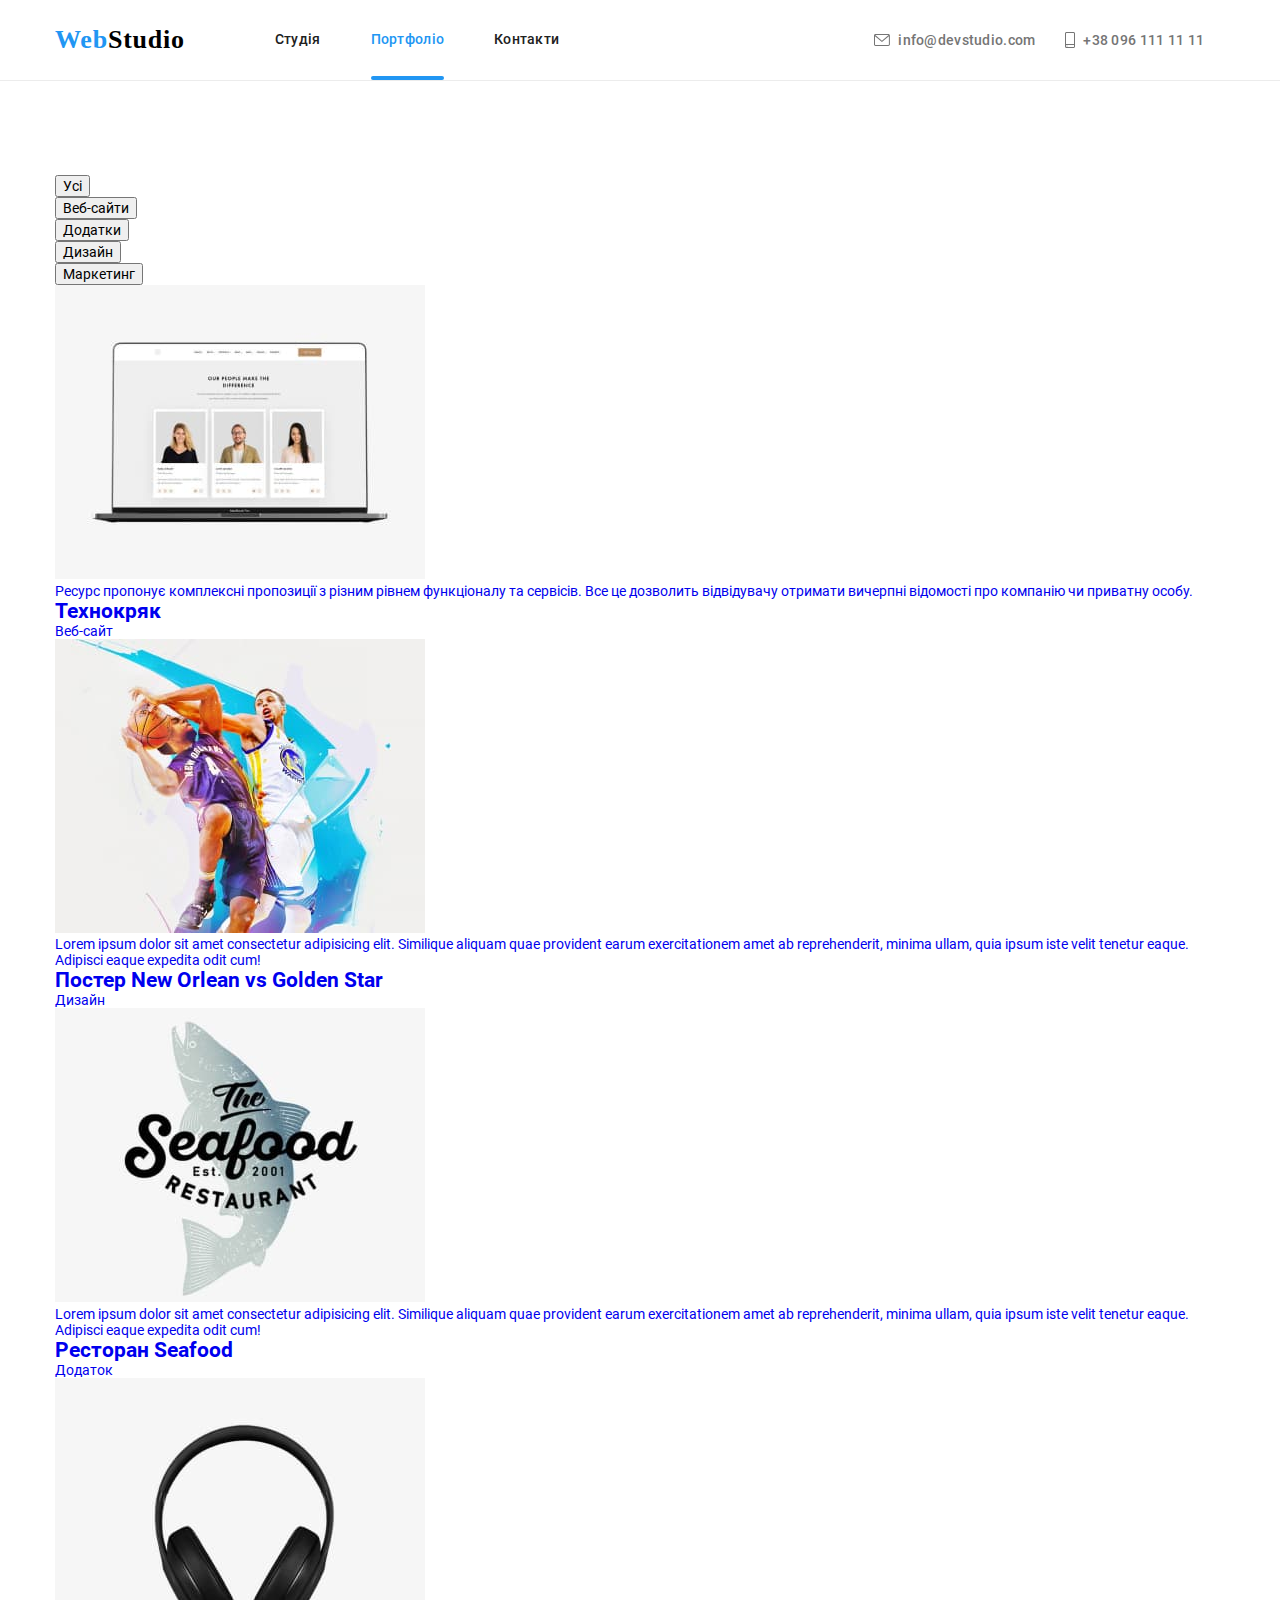
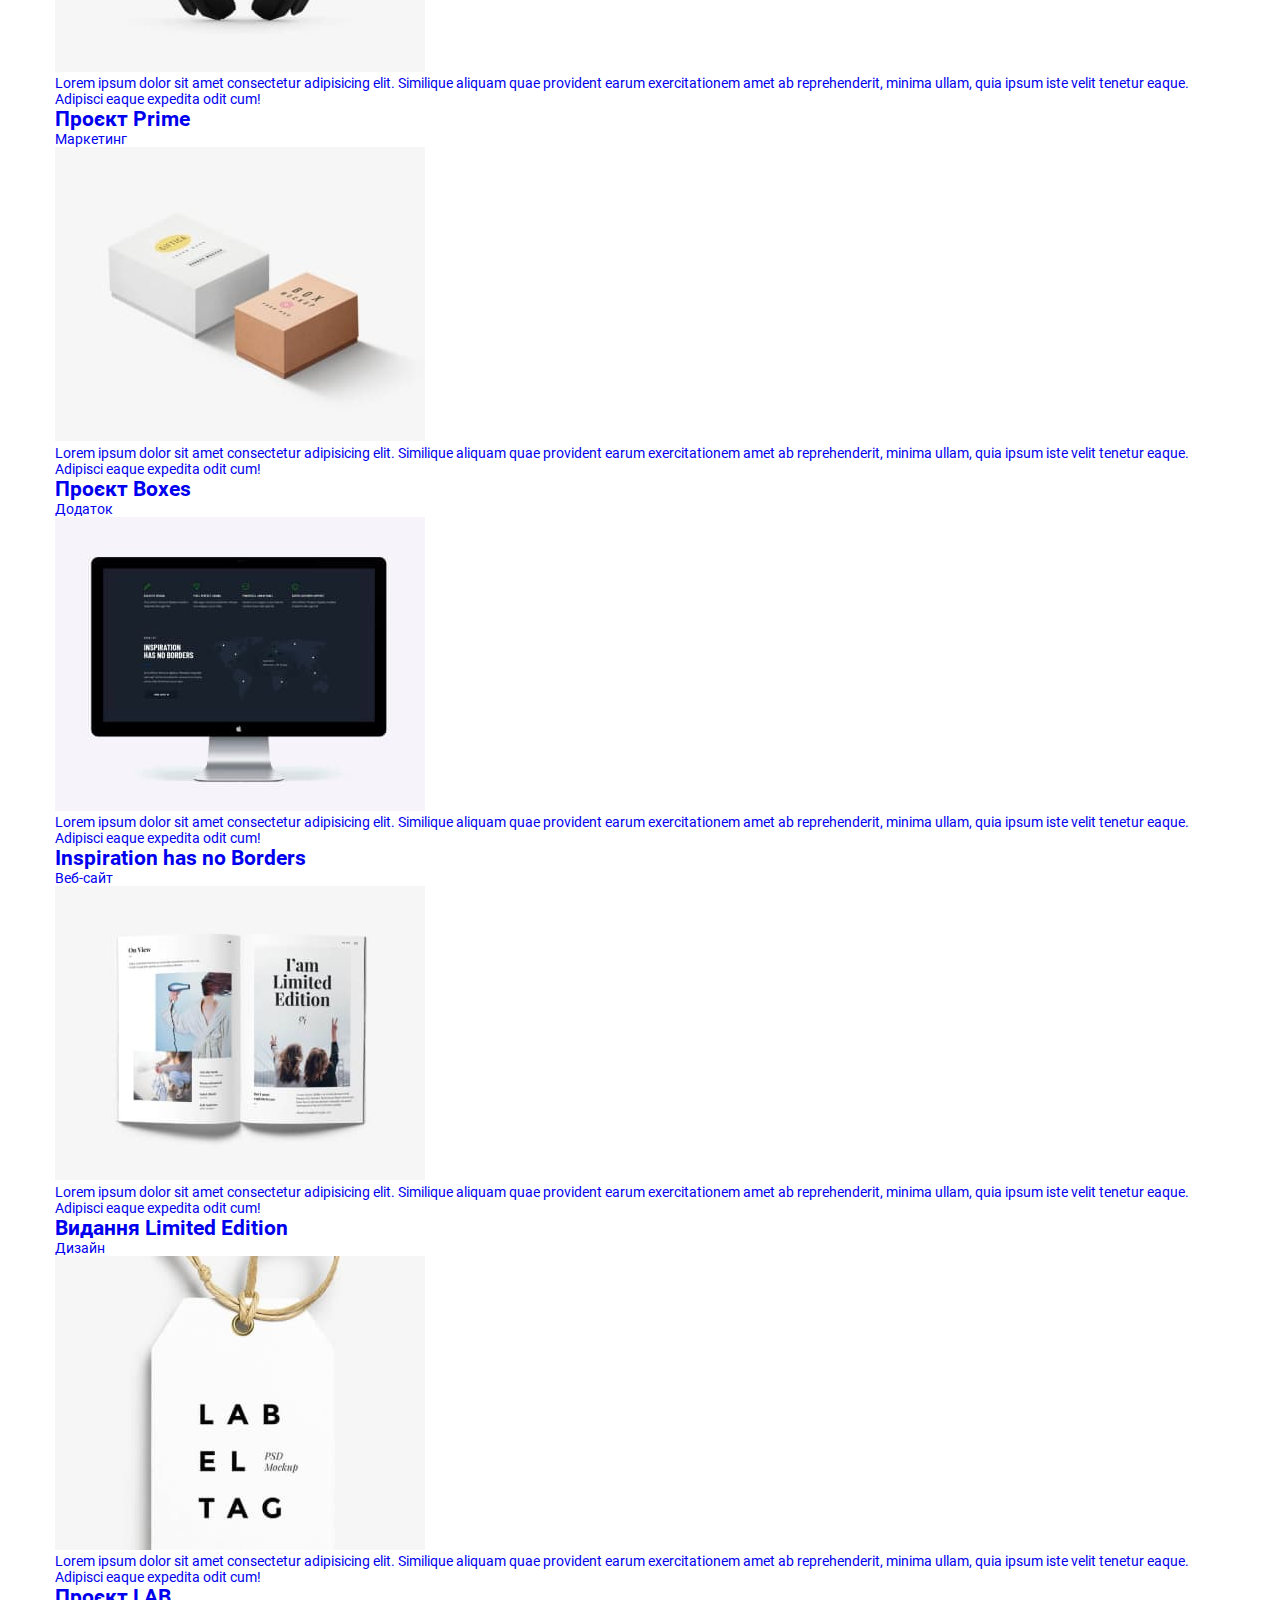
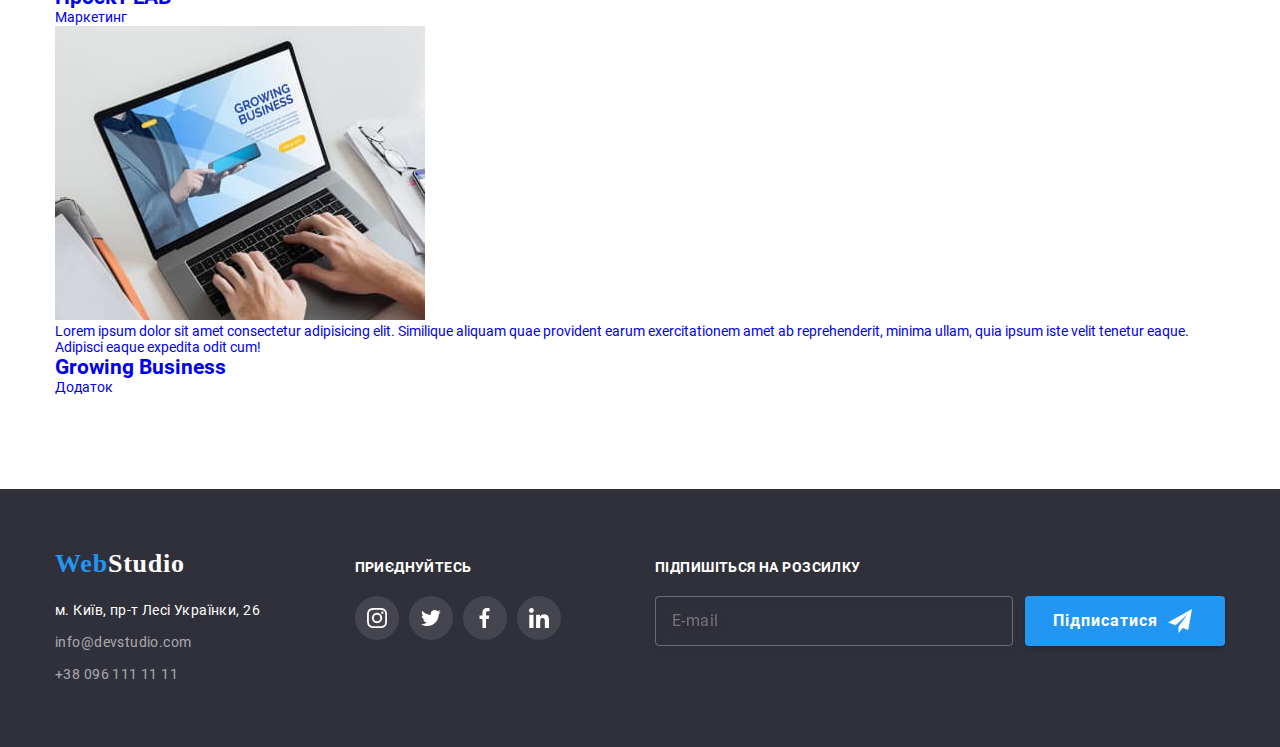
<file: portfolio.html>
<!DOCTYPE html>
<html lang="uk">
<head>
    <meta charset="UTF-8">
    <meta http-equiv="X-UA-Compatible" content="IE=edge">
    <meta name="viewport" content="width=device-width, initial-scale=1.0">
    <!-- <link rel="preconnect" href="https://fonts.googleapis.com">
    <link rel="preconnect" href="https://fonts.gstatic.com" crossorigin>
    <link href="https://fonts.googleapis.com/css2?family=Raleway:wght@700&family=Roboto:wght@400;500;700;900&display=swap" rel="stylesheet">
    <link rel="stylesheet" href="https://cdnjs.cloudflare.com/ajax/libs/modern-normalize/1.1.0/modern-normalize.min.css" integrity="sha512-wpPYUAdjBVSE4KJnH1VR1HeZfpl1ub8YT/NKx4PuQ5NmX2tKuGu6U/JRp5y+Y8XG2tV+wKQpNHVUX03MfMFn9Q==" crossorigin="anonymous" referrerpolicy="no-referrer"> -->
    <link rel="stylesheet" href="./css/main.min.css">
    <title>Portfolio</title>
</head>
<body>
    <!--Шапка сайта-->
    <header class="header">
        <div class="container">
            <div class="header__container">
                <nav class="header__nav">
                    <a class="logo" lang="en" href="/">Web<span class="logo--header">Studio</span></a>
                    <ul class="site-nav list">
                        <li><a href="./index.html" class="site-nav__link link">Студія</a></li>
                        <li><a href="./portfolio.html" class="site-nav__link site-nav__link--current link">Портфоліо</a></li>
                        <li><a href="#" class="site-nav__link link">Контакти</a></li>
                    </ul>
                </nav>
                <ul class="contacts list">
                    <li><a href="mailto:info@devstudio.com" class="contacts__link link">
                        <svg class="contacts__icon" width="16px" height="12px">
                            <use href="./images/icons.svg#icon-envelope"></use>
                        </svg>
                        info@devstudio.com</a>
                    </li>
                    <li><a href="tel:+380961111111" class="contacts__link link">
                        <svg class="contacts__icon" width="10px" height="16px">
                            <use href="./images/icons.svg#icon-smartphone"></use>
                        </svg>
                        +38 096 111 11 11</a>
                    </li>
                </ul>
            </div>
        </div>
    </header>
    <main>
        <section class="projects section">
            <div class="container">
                <h1 class="visually-hidden">Проєкти</h1>
            <!--Фільтри до проєктів-->
                <ul class="projects__filter-list list">
                    <li><button type="button" class="btn-filter">Усі</button></li>
                    <li><button type="button" class="btn-filter">Веб-сайти</button></li>
                    <li><button type="button" class="btn-filter">Додатки</button></li>
                    <li><button type="button" class="btn-filter">Дизайн</button></li>
                    <li><button type="button" class="btn-filter">Маркетинг</button></li>
                </ul>

            <!--Проєкти-->
                <ul class="projects__list list">
                    <li class="projects__item">
                        <div class="project-card">
                            <a href="#" class="project__link link">
                                <div class="project__box-overlay">
                                    <img class="project__img" width="370" src="./images/tekhnokriak.jpg" alt="Ноутбук з веб-сторінкою сайту на екрані.">
                                    <p class="project__card-overlay">Ресурс пропонує комплексні пропозиції з різним рівнем функціоналу та сервісів. Все це дозволить відвідувачу отримати вичерпні відомості про компанію чи приватну особу.</p>
                                </div>
                                <div class="project__caption">
                                    <h2 class="project__title">Технокряк</h2>
                                    <p class="project__type">Веб-сайт</p>
                                </div>                            
                            </a>
                        </div>
                    </li>
                    <li class="projects__item">
                        <div class="project-card">
                            <a href="#" class="project__link link">
                                <div class="project__box-overlay">
                                    <img class="project__img" width="370" src="./images/poster-new-orlean-vs-golden-star.jpg" alt="Два баскетболіста борються за м'яч.">
                                    <p class="project__card-overlay">Lorem ipsum dolor sit amet consectetur adipisicing elit. Similique aliquam quae provident earum exercitationem amet ab reprehenderit, minima ullam, quia ipsum iste velit tenetur eaque. Adipisci eaque expedita odit cum!</p>
                                </div>
                            <div class="project__caption">
                            <h2 class="project__title">Постер <span lang="en">New Orlean vs Golden Star</span></h2>
                            <p class="project__type">Дизайн</p>
                        </div>
                        </a>
                        </div>
                    </li>
                    <li class="projects__item">
                       <div class="project-card">
                           <a href="#" class="project__link link">
                                <div class="project__box-overlay">
                                    <img class="project__img" width="370" src="./images/restoran-seafood.jpg" alt="На фоні риби напис The Seafood est.2001 restaurant.">
                                    <p class="project__card-overlay">Lorem ipsum dolor sit amet consectetur adipisicing elit. Similique aliquam quae provident earum exercitationem amet ab reprehenderit, minima ullam, quia ipsum iste velit tenetur eaque. Adipisci eaque expedita odit cum!</p>
                                </div>
                                <div class="project__caption">
                                    <h2 class="project__title">Ресторан <span lang="en">Seafood</span></h2>  
                                    <p class="project__type">Додаток</p>
                                </div>            
                            </a>
                       </div>
                    </li>
                    <li class="projects__item">
                        <div class="project-card">
                            <a href="#" class="project__link link">
                                <div class="project__box-overlay">
                                    <img class="project__img" width="370" src="./images/proekt-prime.jpg" alt="Великі накладні чорні навушники на білому фоні.">
                                    <p class="project__card-overlay">Lorem ipsum dolor sit amet consectetur adipisicing elit. Similique aliquam quae provident earum exercitationem amet ab reprehenderit, minima ullam, quia ipsum iste velit tenetur eaque. Adipisci eaque expedita odit cum!</p>
                                </div>
                                <div class="project__caption">
                                    <h2 class="project__title">Проєкт <span lang="en">Prime</span></h2>
                                    <p class="project__type">Маркетинг</p>
                                </div>
                            </a>
                        </div>
                    </li>
                    <li class="projects__item">
                        <div class="project-card">
                            <a href="#" class="project__link link">
                                <div class="project__box-overlay">
                                    <img class="project__img" width="370" src="./images/proekt-boxes.jpg" alt="Дві коробочки білого та світло-коричньового кольорівю.">
                                    <p class="project__card-overlay">Lorem ipsum dolor sit amet consectetur adipisicing elit. Similique aliquam quae provident earum exercitationem amet ab reprehenderit, minima ullam, quia ipsum iste velit tenetur eaque. Adipisci eaque expedita odit cum!</p>
                                </div>
                                <div class="project__caption">
                                    <h2 class="project__title">Проєкт <span lang="en">Boxes</span></h2>
                                    <p class="project__type">Додаток</p>
                                </div>   
                            </a>
                        </div>
                    </li>
                    <li class="projects__item">
                        <div class="project-card">
                            <a href="#" class="project__link link">
                                <div class="project__box-overlay">
                                    <img class="project__img" width="370" src="./images/inspiration-has-no-borders.jpg" alt="Моноблок Apple iMac, на екрані якого сайт з великим написом Inspiration has no Borders">
                                    <p class="project__card-overlay">Lorem ipsum dolor sit amet consectetur adipisicing elit. Similique aliquam quae provident earum exercitationem amet ab reprehenderit, minima ullam, quia ipsum iste velit tenetur eaque. Adipisci eaque expedita odit cum!</p>
                                </div>
                                <div class="project__caption">
                                    <h2 class="project__title"><span lang="en">Inspiration has no Borders</span></h2>
                                    <p class="project__type">Веб-сайт</p>
                                </div>
                            </a>
                        </div>
                    </li>
                    <li class="projects__item">
                        <div class="project-card">
                            <a href="#" class="project__link link">
                                <div class="project__box-overlay">
                                    <img class="project__img" width="370" src="./images/vydannia-limited-edition.jpg" alt="Журнал, розкритий на сторінці зі слоганом I'm Limited Edition ">
                                    <p class="project__card-overlay">Lorem ipsum dolor sit amet consectetur adipisicing elit. Similique aliquam quae provident earum exercitationem amet ab reprehenderit, minima ullam, quia ipsum iste velit tenetur eaque. Adipisci eaque expedita odit cum!</p>
                                </div>
                                <div class="project__caption">
                                    <h2 class="project__title">Видання <span lang="en">Limited Edition</span></h2>
                                    <p class="project__type">Дизайн</p>
                                </div>
                            </a>
                        </div>
                    </li>
                    <li class="projects__item">
                        <div class="project-card">
                            <a href="#" class="project__link link">
                                <div class="project__box-overlay">
                                    <img class="project__img" width="370" src="./images/proekt-lab.jpg" alt="Біла бирка на мотузці з написом LABEL TAG PSD Mockup">
                                    <p class="project__card-overlay">Lorem ipsum dolor sit amet consectetur adipisicing elit. Similique aliquam quae provident earum exercitationem amet ab reprehenderit, minima ullam, quia ipsum iste velit tenetur eaque. Adipisci eaque expedita odit cum!</p>
                                </div>
                                <div class="project__caption">
                                    <h2 class="project__title">Проєкт <span lang="en">LAB</span></h2>
                                    <p class="project__type">Маркетинг</p>
                                </div>
                            </a>
                        </div>
                    </li>
                    <li class="projects__item">
                        <div class="project-card">
                            <a href="#" class="project__link link">
                                <div class="project__box-overlay">
                                    <img class="project__img" width="370" src="./images/growing-business.jpg" alt="Ноутбук з відкритою веб-сторінкою з написом GROWING BUSINESS">
                                    <p class="project__card-overlay">Lorem ipsum dolor sit amet consectetur adipisicing elit. Similique aliquam quae provident earum exercitationem amet ab reprehenderit, minima ullam, quia ipsum iste velit tenetur eaque. Adipisci eaque expedita odit cum!</p>
                                </div>
                                <div class="project__caption">
                                    <h2 class="project__title"><span lang="en">Growing Business</span></h2>
                                    <p class="project__type">Додаток</p>
                                </div>
                            </a>
                        </div>
                    </li>
                </ul>
            </div>
        </section>
    </main>
    <!--Підвал сайту-->
    <footer class="footer">
        <div class="container">
            <div class="footer__box">
                <div>
                    <div class="footer__logo">
                        <a lang="en" href="/" class="logo">Web<span class="logo--footer">Studio</span></a>
                    </div>
                    <address class="address">
                        <ul class="address__list list">
                            <li>
                                <a class="address__location address__link link" href="https://goo.gl/maps/CPtrU1FHBa2aNyZL9" target="_blank" rel="noopener noreferrer nofollow">м. Київ, пр-т Лесі Українки, 26</a>
                            </li>
                            <li>
                                <a class="address__mail address__link link" href="mailto:info@devstudio.com">info@devstudio.com</a>
                            </li>
                            <li>
                                <a class="address__tel address__link link" href="tel:+380961111111">+38 096 111 11 11</a>
                            </li>
                        </ul>
                    </address>
                </div>
                <div class="footer-socials">
                    <h3 class="footer-socials__title">Приєднуйтесь</h3>
                    <div class="socials">                    
                        <ul class="socials__list list">
                            <li class="socials__item">
                                <a class="socials__link socials__link--footer" href="https://instagram.com" target="_blank" rel="noopener noreferrer nofollow">
                                    <svg class="icon" width="20px" height="20px">
                                        <use href="./images/icons.svg#icon-instagram"></use>
                                    </svg>
                                </a>
                            </li>
                            <li class="socials__item">
                                <a class="socials__link socials__link--footer" href="https://twitter.com/" target="_blank" rel="noopener noreferrer nofollow">
                                    <svg class="icon" width="20px" height="20px">
                                        <use href="./images/icons.svg#icon-twitter"></use>
                                    </svg>
                                </a>
                            </li>
                            <li class="socials__item">
                                <a class="socials__link socials__link--footer" href="https://facebook.com" target="_blank" rel="noopener noreferrer nofollow">
                                    <svg class="icon" width="20px" height="20px">
                                        <use href="./images/icons.svg#icon-facebook"></use>
                                    </svg>
                                </a>
                            </li>
                            <li class="socials__item">
                                <a class="socials__link socials__link--footer" href="https://linkedin.com" target="_blank" rel="noopener noreferrer nofollow">
                                    <svg class="icon" width="20px" height="20px">
                                        <use href="./images/icons.svg#icon-linkedin"></use>
                                    </svg>
                                </a>
                            </li>
                        </ul>
                    </div>
                </div>
                <div class="footer-subscribe">
                    <h3 class="footer-subscribe__title">Підпишіться на розсилку</h3>
                    <form class="subscribe" name="subscribe">                        
                        <label class="label" for="user_email">
                            <input 
                            class="subscribe__input" 
                            id="user_email"
                            type="email" 
                            name="email"                              
                            placeholder="E-mail" 
                            lang="en">
                        </label>
                        <button class="btn-subscribe button"  type="submit">
                            <span class="text">Підписатися</span>
                            <svg class="icon" width="24px" height="24px">
                                <use href="./images/icons.svg#icon-send"></use>
                            </svg>
                        </button>
                    </form>
                </div>
            </div>
        </div>
    </footer>
</body>
</html>
</file>
<file: css/main.min.css>
/*! modern-normalize v1.1.0 | MIT License | https://github.com/sindresorhus/modern-normalize */*,::before,::after{-webkit-box-sizing:border-box;box-sizing:border-box}html{line-height:1.15;-webkit-text-size-adjust:100%;-moz-tab-size:4;-o-tab-size:4;tab-size:4}body{margin:0;font-family:system-ui,"Segoe UI",Roboto,Helvetica,Arial,sans-serif,"Apple Color Emoji","Segoe UI Emoji"}hr{height:0;color:inherit}abbr[title]{-webkit-text-decoration:underline dotted;text-decoration:underline dotted}b,strong{font-weight:bolder}code,kbd,samp,pre{font-family:ui-monospace,SFMono-Regular,Consolas,"Liberation Mono",Menlo,monospace;font-size:1em}small{font-size:80%}sub,sup{font-size:75%;line-height:0;position:relative;vertical-align:baseline}sub{bottom:-0.25em}sup{top:-0.5em}table{text-indent:0;border-color:inherit}button,input,optgroup,select,textarea{font-family:inherit;font-size:100%;line-height:1.15;margin:0}button,select{text-transform:none}button,[type=button],[type=reset],[type=submit]{-webkit-appearance:button}::-moz-focus-inner{border-style:none;padding:0}:-moz-focusring{outline:1px dotted ButtonText}:-moz-ui-invalid{box-shadow:none}legend{padding:0}progress{vertical-align:baseline}::-webkit-inner-spin-button,::-webkit-outer-spin-button{height:auto}[type=search]{-webkit-appearance:textfield;outline-offset:-2px}::-webkit-search-decoration{-webkit-appearance:none}::-webkit-file-upload-button{-webkit-appearance:button;font:inherit}summary{display:list-item}:root{--main-background-color: #FFFFFF;--secondary-background-color: #2F303A;--primary-text-color: #757575;--secondary-text-color: #212121;--accent-color: #2196F3;--logo-header: #000000;--logo-footer: #FFFFFF;--header-line-border-color: #ECECEC;--slogan-text-color: #FFFFFF;--advantages-box-background-color: #F5F4FA;--work-text-color: #FFFFFF;--team-background-color: #F5F4FA;--team-icon-fill: #AFB1B8;--team-accent-icon-fill: #FFFFFF;--clients-icon-fill: #AFB1B8;--clients-border-color: #AFB1B8;--btn-accent-text-color: #FFFFFF;--btn-filter-bcg-color: #F5F4FA;--btn-filter-border-color: transparent;--project-caption-border-color: #EEEEEE;--project-overlay-text-color: #FFFFFF;--project-overlay-background-color: rgba(33, 150, 243, 0.9);--footer-text-color: rgba(255, 255, 255, 0.6);--location-text-color: #FFFFFF;--footer-socials-text-color: #FFFFFF;--footer-icon-fill: #FFFFFF;--footer-icon-bcg-color: rgba(255, 255, 255, 0.1);--modal-icon-close-fill: #000000;--modal-icon-close-border-color: rgba(0, 0, 0, 0.1);--modal-form-icon-fill: #212121;--modal-btn-text-color: #FFFFFF;--checkbox-icon-fill: #FFFFFF;--checkbox-border-color: #212121;--mobile-menu-color: #212121}@font-face{font-family:"Roboto";font-style:normal;font-weight:400;src:url("../fonts/roboto-v30-latin_cyrillic-regular.eot");src:local(""),url("../fonts/roboto-v30-latin_cyrillic-regular.eot?#iefix") format("embedded-opentype"),url("../fonts/roboto-v30-latin_cyrillic-regular.woff2") format("woff2"),url("../fonts/roboto-v30-latin_cyrillic-regular.woff") format("woff"),url("../fonts/roboto-v30-latin_cyrillic-regular.ttf") format("truetype"),url("../fonts/roboto-v30-latin_cyrillic-regular.svg#Roboto") format("svg")}@font-face{font-family:"Roboto";font-style:normal;font-weight:500;src:url("../fonts/roboto-v30-latin_cyrillic-500.eot");src:local(""),url("../fonts/roboto-v30-latin_cyrillic-500.eot?#iefix") format("embedded-opentype"),url("../fonts/roboto-v30-latin_cyrillic-500.woff2") format("woff2"),url("../fonts/roboto-v30-latin_cyrillic-500.woff") format("woff"),url("../fonts/roboto-v30-latin_cyrillic-500.ttf") format("truetype"),url("../fonts/roboto-v30-latin_cyrillic-500.svg#Roboto") format("svg")}@font-face{font-family:"Roboto";font-style:normal;font-weight:700;src:url("../fonts/roboto-v30-latin_cyrillic-700.eot");src:local(""),url("../fonts/roboto-v30-latin_cyrillic-700.eot?#iefix") format("embedded-opentype"),url("../fonts/roboto-v30-latin_cyrillic-700.woff2") format("woff2"),url("../fonts/roboto-v30-latin_cyrillic-700.woff") format("woff"),url("../fonts/roboto-v30-latin_cyrillic-700.ttf") format("truetype"),url("../fonts/roboto-v30-latin_cyrillic-700.svg#Roboto") format("svg")}@font-face{font-family:"Roboto";font-style:normal;font-weight:900;src:url("../fonts/roboto-v30-latin_cyrillic-900.eot");src:local(""),url("../fonts/roboto-v30-latin_cyrillic-900.eot?#iefix") format("embedded-opentype"),url("../fonts/roboto-v30-latin_cyrillic-900.woff2") format("woff2"),url("../fonts/roboto-v30-latin_cyrillic-900.woff") format("woff"),url("../fonts/roboto-v30-latin_cyrillic-900.ttf") format("truetype"),url("../fonts/roboto-v30-latin_cyrillic-900.svg#Roboto") format("svg")}h1,h2,h3,h4,h5,h6,p{margin:0}.list{margin-top:0;margin-bottom:0;padding-left:0;list-style:none}.link{text-decoration:none}html{-webkit-box-sizing:border-box;box-sizing:border-box}body{margin:0;background-color:var(--main-background-color);color:var(--primary-text-color);font-family:Roboto,sans-serif;font-weight:400;font-size:14px}body.modal-open{overflow:hidden}.visually-hidden{position:absolute;white-space:nowrap;width:1px;height:1px;overflow:hidden;border:0;padding:0;clip:rect(0, 0, 0, 0);-webkit-clip-path:inset(50%);clip-path:inset(50%);margin:-1px}.is-hidden{opacity:0;visibility:hidden;pointer-events:none;-webkit-transform:scale(0.6);transform:scale(0.6)}.btn-menu{display:-webkit-inline-box;display:-ms-inline-flexbox;display:inline-flex;margin:0;padding:0;border:none}.backdrop{position:fixed;top:0;left:0;width:100%;height:100%;-webkit-transform:scale(1);transform:scale(1);-webkit-transition-property:opacity,visibility,-webkit-transform;transition-property:opacity,visibility,-webkit-transform;transition-property:opacity,visibility,transform;transition-property:opacity,visibility,transform,-webkit-transform;-webkit-transition-duration:250ms;transition-duration:250ms;-webkit-transition-timing-function:cubic-bezier(0.4, 0, 0.2, 1);transition-timing-function:cubic-bezier(0.4, 0, 0.2, 1);background-color:rgba(0,0,0,.2)}.container{margin:0 auto;padding:0 15px}@media(min-width: 480px){.container{max-width:480px;width:100%}}@media(min-width: 768px){.container{max-width:768px;width:100%}}@media(min-width: 1200px){.container{max-width:1200px;width:100%}}.footer{margin-left:auto;margin-right:auto;padding-top:60px;padding-bottom:60px;background-color:var(--secondary-background-color)}.footer__box{display:-webkit-box;display:-ms-flexbox;display:flex;-webkit-box-orient:vertical;-webkit-box-direction:normal;-ms-flex-direction:column;flex-direction:column;-webkit-box-pack:center;-ms-flex-pack:center;justify-content:center;-webkit-box-align:center;-ms-flex-align:center;align-items:center;gap:60px;text-align:center}@media(min-width: 768px){.footer__box{display:-webkit-box;display:-ms-flexbox;display:flex;-webkit-box-orient:horizontal;-webkit-box-direction:normal;-ms-flex-direction:row;flex-direction:row;-ms-flex-wrap:wrap;flex-wrap:wrap;-webkit-box-align:start;-ms-flex-align:start;align-items:flex-start;-ms-flex-pack:distribute;justify-content:space-around}}@media(min-width: 1200px){.footer__box{display:-webkit-box;display:-ms-flexbox;display:flex;-webkit-box-pack:justify;-ms-flex-pack:justify;justify-content:space-between;-webkit-box-align:baseline;-ms-flex-align:baseline;align-items:baseline;text-align:start}}.footer__logo{margin-bottom:20px}.form-field__box{position:relative}.form-field__label{color:var(--primary-text-color);font-weight:400;font-size:12px;line-height:1.17;letter-spacing:.01em}.form-field__input{width:100%;height:40px;padding:0 12px 0 42px;border:1px solid rgba(33,33,33,.2);border-radius:4px;cursor:pointer;-webkit-transition-property:border-color;transition-property:border-color;-webkit-transition-duration:250ms;transition-duration:250ms;-webkit-transition-timing-function:cubic-bezier(0.4, 0, 0.2, 1);transition-timing-function:cubic-bezier(0.4, 0, 0.2, 1)}.form-field__input:focus{border-color:var(--accent-color);outline:none}.form-field__icon{position:absolute;top:50%;left:12px;-webkit-transform:translateY(-50%);transform:translateY(-50%)}.form-field__input:focus+.form-field__icon{fill:var(--accent-color)}.form-field__textarea{padding:12px 16px;width:100%;height:120px;border:1px solid rgba(33,33,33,.2);border-radius:4px;cursor:pointer;resize:none;-webkit-transition-property:border-color;transition-property:border-color;-webkit-transition-duration:250ms;transition-duration:250ms;-webkit-transition-timing-function:cubic-bezier(0.4, 0, 0.2, 1);transition-timing-function:cubic-bezier(0.4, 0, 0.2, 1)}.form-field__textarea:focus{border-color:var(--accent-color);outline:none}.form-field__textarea::-webkit-input-placeholder{color:rgba(117,117,117,.5);font-weight:400;font-size:12px;line-height:1.17;letter-spacing:.01em}.form-field__textarea::-moz-placeholder{color:rgba(117,117,117,.5);font-weight:400;font-size:12px;line-height:1.17;letter-spacing:.01em}.form-field__textarea:-ms-input-placeholder{color:rgba(117,117,117,.5);font-weight:400;font-size:12px;line-height:1.17;letter-spacing:.01em}.form-field__textarea::-ms-input-placeholder{color:rgba(117,117,117,.5);font-weight:400;font-size:12px;line-height:1.17;letter-spacing:.01em}.form-field__textarea::placeholder{color:rgba(117,117,117,.5);font-weight:400;font-size:12px;line-height:1.17;letter-spacing:.01em}.form-checkbox{position:relative;display:-webkit-box;display:-ms-flexbox;display:flex;-webkit-box-align:center;-ms-flex-align:center;align-items:center}.form-checkbox__input{-webkit-appearance:none;-moz-appearance:none;appearance:none}.form-checkbox__icon{position:absolute;left:10px;margin-right:8px;fill:rgba(0,0,0,0);border:2px solid var(--checkbox-border-color);border-radius:2px}.form-checkbox__input:checked+.form-checkbox__icon{fill:var(--checkbox-icon-fill);background-color:var(--accent-color);border:2px solid var(--accent-color)}.form-checkbox__label{position:relative;padding-left:35px;cursor:pointer;font-weight:400;font-size:12px;line-height:1.17;letter-spacing:.03em}@media(min-width: 1200px){.form-checkbox__label{font-size:14px;line-height:1.71}}.terms-link{color:var(--accent-color)}.subscribe{display:-webkit-box;display:-ms-flexbox;display:flex;-webkit-box-orient:vertical;-webkit-box-direction:normal;-ms-flex-direction:column;flex-direction:column;-webkit-box-align:stretch;-ms-flex-align:stretch;align-items:stretch;gap:20px;width:100%}@media(min-width: 1200px){.subscribe{display:-webkit-box;display:-ms-flexbox;display:flex;-webkit-box-orient:horizontal;-webkit-box-direction:normal;-ms-flex-direction:row;flex-direction:row;-webkit-box-pack:justify;-ms-flex-pack:justify;justify-content:space-between;-webkit-box-align:center;-ms-flex-align:center;align-items:center;gap:12px;height:-webkit-min-content;height:-moz-min-content;height:min-content}}.subscribe__input{display:block;padding:15px 16px;width:100%;height:50px;color:var(--footer-text-color);background-color:rgba(0,0,0,0);border:1px solid rgba(255,255,255,.3);-webkit-filter:drop-shadow(0px 4px 4px rgba(0, 0, 0, 0.15));filter:drop-shadow(0px 4px 4px rgba(0, 0, 0, 0.15));border-radius:4px;font-family:Roboto,sans-serif;font-weight:400;font-size:16px;line-height:1.25;letter-spacing:.03em;cursor:pointer;-webkit-transition-property:border-color;transition-property:border-color;-webkit-transition-duration:250ms;transition-duration:250ms;-webkit-transition-timing-function:cubic-bezier(0.4, 0, 0.2, 1);transition-timing-function:cubic-bezier(0.4, 0, 0.2, 1)}.subscribe__input:hover,.subscribe__input:focus{border-color:var(--accent-color)}@media(min-width: 1200px){.subscribe__input{width:358px}}.header{margin-left:auto;margin-right:auto;border-bottom:1px solid var(--header-line-border-color)}.header__container{position:relative;display:-webkit-box;display:-ms-flexbox;display:flex;-webkit-box-pack:justify;-ms-flex-pack:justify;justify-content:space-between;-webkit-box-align:center;-ms-flex-align:center;align-items:center;min-height:60px;height:1px}@media(min-width: 768px){.header__container{display:-webkit-box;display:-ms-flexbox;display:flex;-webkit-box-pack:justify;-ms-flex-pack:justify;justify-content:space-between;-webkit-box-align:center;-ms-flex-align:center;align-items:center;gap:85px;min-height:80px}}@media(min-width: 1200px){.header__container{gap:315px}}.header__nav{display:-webkit-box;display:-ms-flexbox;display:flex;-webkit-box-align:center;-ms-flex-align:center;align-items:center;-webkit-box-pack:justify;-ms-flex-pack:justify;justify-content:space-between;height:100%;width:100%}@media(min-width: 1200px){.header__nav{-webkit-box-pack:start;-ms-flex-pack:start;justify-content:flex-start;gap:90px}}.header__burger{background-color:rgba(0,0,0,0);fill:var(--mobile-menu-color);cursor:pointer;-webkit-transition-property:fill;transition-property:fill;-webkit-transition-duration:250ms;transition-duration:250ms;-webkit-transition-timing-function:cubic-bezier(0.4, 0, 0.2, 1);transition-timing-function:cubic-bezier(0.4, 0, 0.2, 1)}.header__burger:hover,.header__burger:focus{fill:var(--accent-color)}@media(min-width: 768px){.header__burger{display:none}}.modal{display:-webkit-box;display:-ms-flexbox;display:flex;-webkit-box-pack:center;-ms-flex-pack:center;justify-content:center;-webkit-box-align:center;-ms-flex-align:center;align-items:center;padding:20px 0;height:100%}.modal__container{position:relative;width:100%;max-width:450px;height:100%;max-height:609px;padding:40px;background-color:var(--main-background-color);-webkit-box-shadow:0px 1px 3px rgba(0,0,0,.12),0px 1px 1px rgba(0,0,0,.14),0px 2px 1px rgba(0,0,0,.2);box-shadow:0px 1px 3px rgba(0,0,0,.12),0px 1px 1px rgba(0,0,0,.14),0px 2px 1px rgba(0,0,0,.2);border-radius:4px;overflow-y:auto}@media(min-width: 1200px){.modal__container{max-width:528px;max-height:581px}}.modal__title{margin-bottom:12px;margin-left:auto;margin-right:auto;font-weight:700;font-size:20px;line-height:1.5;letter-spacing:.03em;text-align:center;color:var(--secondary-text-color)}@media(min-width: 1200px){.modal__title{line-height:1.15}}.modal__form-field{margin-bottom:10px}.modal__checkbox{margin-top:20px;margin-bottom:30px}.section{margin-left:auto;margin-right:auto;padding:60px 0px}@media(min-width: 1200px){.section{padding-top:94px;padding-bottom:94px}}.section__title{margin-bottom:30px;color:var(--secondary-text-color);font-family:Roboto,sans-serif;font-size:28px;line-height:1.17;text-align:center;letter-spacing:.03em}@media(min-width: 1200px){.section__title{margin-bottom:50px;font-size:36px}}.address__link{display:inline-block;margin-bottom:8px;color:var(--footer-text-color);font-family:Roboto,sans-serif;font-weight:400;font-style:normal;line-height:1.71;letter-spacing:.03em;-webkit-transition-property:color;transition-property:color;-webkit-transition-duration:250ms;transition-duration:250ms;-webkit-transition-timing-function:cubic-bezier(0.4, 0, 0.2, 1);transition-timing-function:cubic-bezier(0.4, 0, 0.2, 1)}.address__link:hover,.address__link:focus{color:var(--accent-color)}.address__location{color:var(--location-text-color)}.address__tel{margin-bottom:0px}.advantage-card__box{display:-webkit-box;display:-ms-flexbox;display:flex;-webkit-box-align:center;-ms-flex-align:center;align-items:center;-webkit-box-pack:center;-ms-flex-pack:center;justify-content:center;width:100%;height:120px;margin-bottom:30px;border-radius:4px;background-color:var(--advantages-box-background-color)}.advantage-card__title{margin-bottom:10px;text-align:center;color:var(--secondary-text-color);font-family:Roboto,sans-serif;font-size:14px;line-height:1.17;text-transform:uppercase;letter-spacing:.03em}@media(min-width: 768px){.advantage-card__title{text-align:left}}.advantage-card__text{color:var(--primary-text-color);font-family:"Roboto";font-weight:400;line-height:1.71;letter-spacing:.03em}.advantages__list{display:-webkit-box;display:-ms-flexbox;display:flex;-webkit-box-orient:vertical;-webkit-box-direction:normal;-ms-flex-direction:column;flex-direction:column;-webkit-box-pack:justify;-ms-flex-pack:justify;justify-content:space-between;-ms-flex-wrap:wrap;flex-wrap:wrap;gap:30px}@media(min-width: 768px){.advantages__list{-webkit-box-orient:horizontal;-webkit-box-direction:normal;-ms-flex-direction:row;flex-direction:row}}@media(min-width: 1200px){.advantages__list{-ms-flex-wrap:nowrap;flex-wrap:nowrap}}.advantages__item{width:100%}@media(min-width: 768px){.advantages__item{-ms-flex-preferred-size:calc((100% - 30px)/2);flex-basis:calc((100% - 30px)/2)}}@media(min-width: 1200px){.advantages__item{-ms-flex-preferred-size:calc((100% - 60px)/4);flex-basis:calc((100% - 60px)/4)}}.button{display:inline-block;padding:10px 0px 10px 0px;border-radius:4px;border-width:0px;background-color:var(--accent-color);color:var(--btn-accent-text-color);border-color:var(--accent-color);text-align:center;font-family:Roboto,sans-serif;font-weight:700;font-size:16px;line-height:1.88;letter-spacing:.06em;cursor:pointer}.btn-close{display:-webkit-box;display:-ms-flexbox;display:flex;-webkit-box-pack:center;-ms-flex-pack:center;justify-content:center;-webkit-box-align:center;-ms-flex-align:center;align-items:center;position:absolute;top:8px;right:8px;width:30px;height:30px;border-radius:50%;background-color:var(--main-background-color);border:1px solid var(--modal-icon-close-border-color);fill:var(--modal-icon-close-fill);cursor:pointer;-webkit-transition-property:fill;transition-property:fill;-webkit-transition-duration:250ms;transition-duration:250ms;-webkit-transition-timing-function:cubic-bezier(0.4, 0, 0.2, 1);transition-timing-function:cubic-bezier(0.4, 0, 0.2, 1)}.btn-close:hover{fill:var(--accent-color)}.btn-form-submit{display:-webkit-box;display:-ms-flexbox;display:flex;width:200px;height:50px;margin:0 auto;padding:10px 52px}.btn-hero{-webkit-box-align:center;-ms-flex-align:center;align-items:center;padding:10px 32px}.btn-subscribe{display:-webkit-box;display:-ms-flexbox;display:flex;-webkit-box-align:center;-ms-flex-align:center;align-items:center;gap:10px;margin:0 auto;padding:10px 28px;width:200px;height:50px;-webkit-box-shadow:0px 4px 4px rgba(0,0,0,.15);box-shadow:0px 4px 4px rgba(0,0,0,.15);fill:var(--footer-icon-fill)}.clients__list{display:-webkit-box;display:-ms-flexbox;display:flex;-webkit-box-pack:justify;-ms-flex-pack:justify;justify-content:space-between;-ms-flex-wrap:wrap;flex-wrap:wrap;gap:30px}.clients__item{width:210px;height:92px}@media(min-width: 768px){.clients__item{width:226px}}@media(min-width: 1200px){.clients__item{width:170px}}.clients__link{display:block;width:100%;height:100%;padding:16px 52px;border:1px solid var(--clients-border-color);border-radius:4px;-webkit-transition-property:border-color;transition-property:border-color;-webkit-transition-duration:250ms;transition-duration:250ms;-webkit-transition-timing-function:cubic-bezier(0.4, 0, 0.2, 1);transition-timing-function:cubic-bezier(0.4, 0, 0.2, 1)}.clients__link:hover,.clients__link:focus{border-color:var(--accent-color)}@media(min-width: 768px){.clients__link{padding:16px 60px}}@media(min-width: 1200px){.clients__link{padding:16px 32px}}.clients__icon{display:block;width:106px;height:60px;fill:var(--clients-icon-fill);-webkit-transition-property:fill;transition-property:fill;-webkit-transition-duration:250ms;transition-duration:250ms;-webkit-transition-timing-function:cubic-bezier(0.4, 0, 0.2, 1);transition-timing-function:cubic-bezier(0.4, 0, 0.2, 1)}.clients__link:hover .clients__icon,.clients__link:focus .clients__icon{fill:var(--accent-color)}.contacts{font-family:Roboto,sans-serif;font-weight:500;font-size:12px;line-height:1.166;letter-spacing:.02em}@media(max-width: 767px){.contacts{display:none}}@media(min-width: 768px){.contacts{display:-webkit-box;display:-ms-flexbox;display:flex;-webkit-box-orient:vertical;-webkit-box-direction:normal;-ms-flex-direction:column;flex-direction:column;gap:10px}}@media(min-width: 1200px){.contacts{display:-webkit-box;display:-ms-flexbox;display:flex;-webkit-box-orient:horizontal;-webkit-box-direction:normal;-ms-flex-direction:row;flex-direction:row;gap:30px;width:100%;font-size:14px;line-height:1.17}}.contacts__link{display:-webkit-box;display:-ms-flexbox;display:flex;gap:8px;-webkit-box-align:center;-ms-flex-align:center;align-items:center;color:var(--primary-text-color);-webkit-transition-property:color;transition-property:color;-webkit-transition-duration:250ms;transition-duration:250ms;-webkit-transition-timing-function:cubic-bezier(0.4, 0, 0.2, 1);transition-timing-function:cubic-bezier(0.4, 0, 0.2, 1)}.contacts__link:hover,.contacts__link:focus{color:var(--accent-color)}.contacts__icon{fill:currentColor}@media(min-width: 1200px){.contacts__icon--mail-big{width:16px;height:12px}}@media(min-width: 1200px){.contacts__icon--tel-big{width:10px;height:16px}}.footer-socials__title{margin-bottom:20px;color:var(--footer-socials-text-color);font-family:Roboto,sans-serif;font-size:14px;line-height:1.14;text-transform:uppercase;letter-spacing:.03em}.socials__link--footer{background-color:var(--footer-icon-bcg-color);fill:var(--footer-icon-fill);-webkit-transition-property:background-color;transition-property:background-color;-webkit-transition-duration:250ms;transition-duration:250ms;-webkit-transition-timing-function:cubic-bezier(0.4, 0, 0.2, 1);transition-timing-function:cubic-bezier(0.4, 0, 0.2, 1)}.socials__link--footer:hover,.socials__link--footer:focus{background-color:var(--accent-color)}@media(max-width: 1199px){.footer-subscribe{width:100%}}.footer-subscribe__title{margin-bottom:20px;color:var(--footer-socials-text-color);font-family:Roboto,sans-serif;font-size:14px;line-height:1.14;text-transform:uppercase;letter-spacing:.03em}.hero{display:-webkit-box;display:-ms-flexbox;display:flex;-webkit-box-orient:vertical;-webkit-box-direction:normal;-ms-flex-direction:column;flex-direction:column;-webkit-box-pack:center;-ms-flex-pack:center;justify-content:center;-webkit-box-align:center;-ms-flex-align:center;align-items:center;gap:30px;height:400px;margin-left:auto;margin-right:auto;padding:118px 0px;background-color:var(--secondary-background-color);background-image:-webkit-gradient(linear, left top, left bottom, from(rgba(47, 48, 58, 0.4)), to(rgba(47, 48, 58, 0.4))),url(../images/mobile/hero/hero-480.jpg);background-image:linear-gradient(rgba(47, 48, 58, 0.4), rgba(47, 48, 58, 0.4)),url(../images/mobile/hero/hero-480.jpg);background-size:cover;background-position:center}@media(min-width: 1200px){.hero{max-width:1600px;height:600px;padding-top:200px;padding-bottom:200px}}@media(min-device-pixel-ratio: 2),(-webkit-min-device-pixel-ratio: 2),(min-resolution: 192dpi),(min-resolution: 2dppx){.hero{background-image:-webkit-gradient(linear, left top, left bottom, from(rgba(47, 48, 58, 0.4)), to(rgba(47, 48, 58, 0.4))),url(../images/mobile/hero/hero-960.jpg);background-image:linear-gradient(rgba(47, 48, 58, 0.4), rgba(47, 48, 58, 0.4)),url(../images/mobile/hero/hero-960.jpg)}}@media(min-width: 481px){.hero{background-image:-webkit-gradient(linear, left top, left bottom, from(rgba(47, 48, 58, 0.4)), to(rgba(47, 48, 58, 0.4))),url(../images/tablet/hero/hero-768.jpg);background-image:linear-gradient(rgba(47, 48, 58, 0.4), rgba(47, 48, 58, 0.4)),url(../images/tablet/hero/hero-768.jpg)}}@media(min-width: 481px)and (min-device-pixel-ratio: 2),(min-width: 481px)and (-webkit-min-device-pixel-ratio: 2),(min-width: 481px)and (min-resolution: 192dpi),(min-width: 481px)and (min-resolution: 2dppx){.hero{background-image:linear-gradient rgba(47,48,58,.4),rgba(47,48,58,.4),url(../images/tablet/hero/hero-1536.jpg)}}@media(min-width: 769px){.hero{background-image:-webkit-gradient(linear, left top, left bottom, from(rgba(47, 48, 58, 0.4)), to(rgba(47, 48, 58, 0.4))),url(../images/desktop/hero/hero-1600.jpg);background-image:linear-gradient(rgba(47, 48, 58, 0.4), rgba(47, 48, 58, 0.4)),url(../images/desktop/hero/hero-1600.jpg)}}@media(min-width: 769px)and (min-device-pixel-ratio: 2),(min-width: 769px)and (-webkit-min-device-pixel-ratio: 2),(min-width: 769px)and (min-resolution: 192dpi),(min-width: 769px)and (min-resolution: 2dppx){.hero{background-image:linear-gradient rgba(47,48,58,.4),rgba(47,48,58,.4),url(../images/desktop/hero/hero-3200.jpg)}}.hero__title{max-width:360px;color:var(--slogan-text-color);font-family:Roboto,sans-serif;font-weight:900;font-size:26px;line-height:1.62;letter-spacing:.06em;text-transform:uppercase;text-align:center}@media(min-width: 1200px){.hero__title{max-width:696px;font-size:44px;line-height:1.36}}.logo{color:var(--accent-color);font-family:"Raleway";text-decoration:none;font-weight:700;font-size:24px;line-height:1.17;letter-spacing:.03em}@media screen and (min-width: 1200px){.logo{font-size:26px}}.logo--header{color:var(--logo-header)}.logo--footer{color:var(--logo-footer)}.mobile-menu{position:fixed;top:0;left:0;width:100%;max-height:796px;height:100%;overflow:hidden;background-color:var(--main-background-color);-webkit-transform:translateY(-100%);transform:translateY(-100%);-webkit-transition:-webkit-transform 500ms;transition:-webkit-transform 500ms;transition:transform 500ms;transition:transform 500ms, -webkit-transform 500ms}.mobile-menu.is-open{-webkit-transform:translateY(0);transform:translateY(0)}.mobile-menu__container{display:-webkit-box;display:-ms-flexbox;display:flex;-webkit-box-orient:vertical;-webkit-box-direction:normal;-ms-flex-direction:column;flex-direction:column;height:100%;padding:40px 48px}.mobile-menu__close{position:absolute;top:10px;right:15px;border:0;background-color:rgba(0,0,0,0);fill:var(--mobile-menu-color);cursor:pointer;-webkit-transition-property:fill;transition-property:fill;-webkit-transition-duration:250ms;transition-duration:250ms;-webkit-transition-timing-function:cubic-bezier(0.4, 0, 0.2, 1);transition-timing-function:cubic-bezier(0.4, 0, 0.2, 1)}.mobile-menu__close:hover,.mobile-menu__close:focus{fill:var(--accent-color)}.mobile-menu__nav{margin-bottom:auto}.menu-nav{font-weight:500;font-size:40px;line-height:1.17;letter-spacing:.02em;color:var(--secondary-text-color)}.menu-nav__item:not(:last-child){margin-bottom:32px}.menu-nav__link{color:var(--secondary-text-color)}.menu-nav__link--current{color:var(--accent-color)}.menu-nav__link:hover,.menu-nav__link:focus{color:var(--accent-color)}.mobile-menu__contacts{margin-bottom:64px}.menu-contacts__item:not(:last-child){margin-bottom:32px}.menu-contacts__link{cursor:pointer}.menu-contacts__link--tel{color:var(--accent-color)}.menu-contacts__link--mail{color:var(--primary-text-color)}.menu-tel{font-weight:500;font-size:34px;line-height:1.17;letter-spacing:.02em}.menu-mail{font-weight:500;font-size:24px;line-height:1.17;letter-spacing:.02em}.mobile-menu__socials{font-weight:500;font-size:18px;line-height:1.22;letter-spacing:.02em}.menu-socials{display:-webkit-box;display:-ms-flexbox;display:flex;-webkit-box-pack:start;-ms-flex-pack:start;justify-content:flex-start;-ms-flex-wrap:wrap;flex-wrap:wrap}.menu-socials__item:not(:last-child){padding-right:10px;margin-right:10px;border-right:1px solid rgba(33,33,33,.2)}.menu-socials__link{color:var(--accent-color);cursor:pointer}.site-nav{font-family:Roboto,sans-serif;font-weight:500;line-height:1.14;letter-spacing:.02em}@media(max-width: 767px){.site-nav{display:none}}@media(min-width: 768px){.site-nav{display:-webkit-box;display:-ms-flexbox;display:flex;-webkit-box-align:center;-ms-flex-align:center;align-items:center;gap:50px}}.site-nav__link{display:inline-block;padding-top:32px;padding-bottom:32px;color:var(--secondary-text-color);-webkit-transition-property:color;transition-property:color;-webkit-transition-duration:250ms;transition-duration:250ms;-webkit-transition-timing-function:cubic-bezier(0.4, 0, 0.2, 1);transition-timing-function:cubic-bezier(0.4, 0, 0.2, 1)}.site-nav__link:hover,.site-nav__link:focus{color:var(--accent-color)}.site-nav__link--current{position:relative;color:var(--accent-color)}.site-nav__link--current::after{display:inline-block;position:absolute;left:0;bottom:0;content:"";width:100%;height:4px;border-radius:2px;background-color:var(--accent-color)}.socials__list{display:-webkit-box;display:-ms-flexbox;display:flex;-webkit-box-pack:center;-ms-flex-pack:center;justify-content:center;gap:10px}.socials__item{width:44px;height:44px;border-radius:50%}.socials__link{display:-webkit-box;display:-ms-flexbox;display:flex;-webkit-box-align:center;-ms-flex-align:center;align-items:center;-webkit-box-pack:center;-ms-flex-pack:center;justify-content:center;width:100%;height:100%;border-radius:50%}.team-member{-webkit-box-shadow:0px 1px 3px rgba(0,0,0,.12),0px 1px 1px rgba(0,0,0,.14),0px 2px 1px rgba(0,0,0,.2);box-shadow:0px 1px 3px rgba(0,0,0,.12),0px 1px 1px rgba(0,0,0,.14),0px 2px 1px rgba(0,0,0,.2);width:100%}.team-member__img{display:block;max-width:100%;height:auto}.team-member__card{padding-top:30px;padding-bottom:24px;max-width:450px;width:100%;text-align:center;background-color:var(--main-background-color);border-radius:0px 0px 4px 4px}@media(min-width: 768px){.team-member__card{max-width:354px;width:100%}}@media(min-width: 1200px){.team-member__card{padding-bottom:30px;max-width:270px;width:100%}}.team-member__title{margin-bottom:10px;color:var(--secondary-text-color);font-family:Roboto,sans-serif;font-weight:500;font-size:16px;line-height:1.19;text-align:center;letter-spacing:.03em}.team-member__text{margin-bottom:16px;font-family:Roboto,sans-serif;font-weight:400;font-size:16px;line-height:1.19;text-align:center;letter-spacing:.03em}.socials__link--member{fill:var(--team-icon-fill);-webkit-transition-property:fill,background-color;transition-property:fill,background-color;-webkit-transition-duration:250ms;transition-duration:250ms;-webkit-transition-timing-function:cubic-bezier(0.4, 0, 0.2, 1);transition-timing-function:cubic-bezier(0.4, 0, 0.2, 1)}.socials__link--member:hover,.socials__link--member:focus{background-color:var(--accent-color);fill:var(--team-accent-icon-fill);-webkit-box-shadow:none;box-shadow:none;cursor:pointer}.team{background-color:var(--team-background-color)}@media(min-width: 768px){.team__list{display:-webkit-box;display:-ms-flexbox;display:flex;-webkit-box-pack:justify;-ms-flex-pack:justify;justify-content:space-between;-ms-flex-wrap:wrap;flex-wrap:wrap;gap:30px}}@media(min-width: 1200px){.team__list{-ms-flex-wrap:nowrap;flex-wrap:nowrap}}.team-item{width:100%}@media(max-width: 767px){.team-item:not(:last-child){margin-bottom:30px}}@media(min-width: 768px){.team-item{-ms-flex-preferred-size:calc((100% - 30px)/2);flex-basis:calc((100% - 30px)/2)}}@media(min-width: 1200px){.team-item{-ms-flex-preferred-size:calc((100% - 60px)/4);flex-basis:calc((100% - 60px)/4)}}.work{display:block;padding-top:0px}@media screen and (max-width: 1199px){.work{display:none}}.work__list{display:-webkit-box;display:-ms-flexbox;display:flex;-webkit-box-pack:justify;-ms-flex-pack:justify;justify-content:space-between}.work__item{position:relative;width:370px;height:294px}.work__img{display:block;max-width:100%;height:auto}.work__text{display:-webkit-box;display:-ms-flexbox;display:flex;-webkit-box-pack:center;-ms-flex-pack:center;justify-content:center;-webkit-box-align:center;-ms-flex-align:center;align-items:center;position:absolute;left:0;bottom:0;width:100%;height:70px;background:rgba(47,48,58,.8);color:var(--work-text-color);font-family:Roboto,sans-serif;font-weight:700;line-height:1.14;letter-spacing:.03em;text-transform:uppercase}/*# sourceMappingURL=main.min.css.map */
</file>
